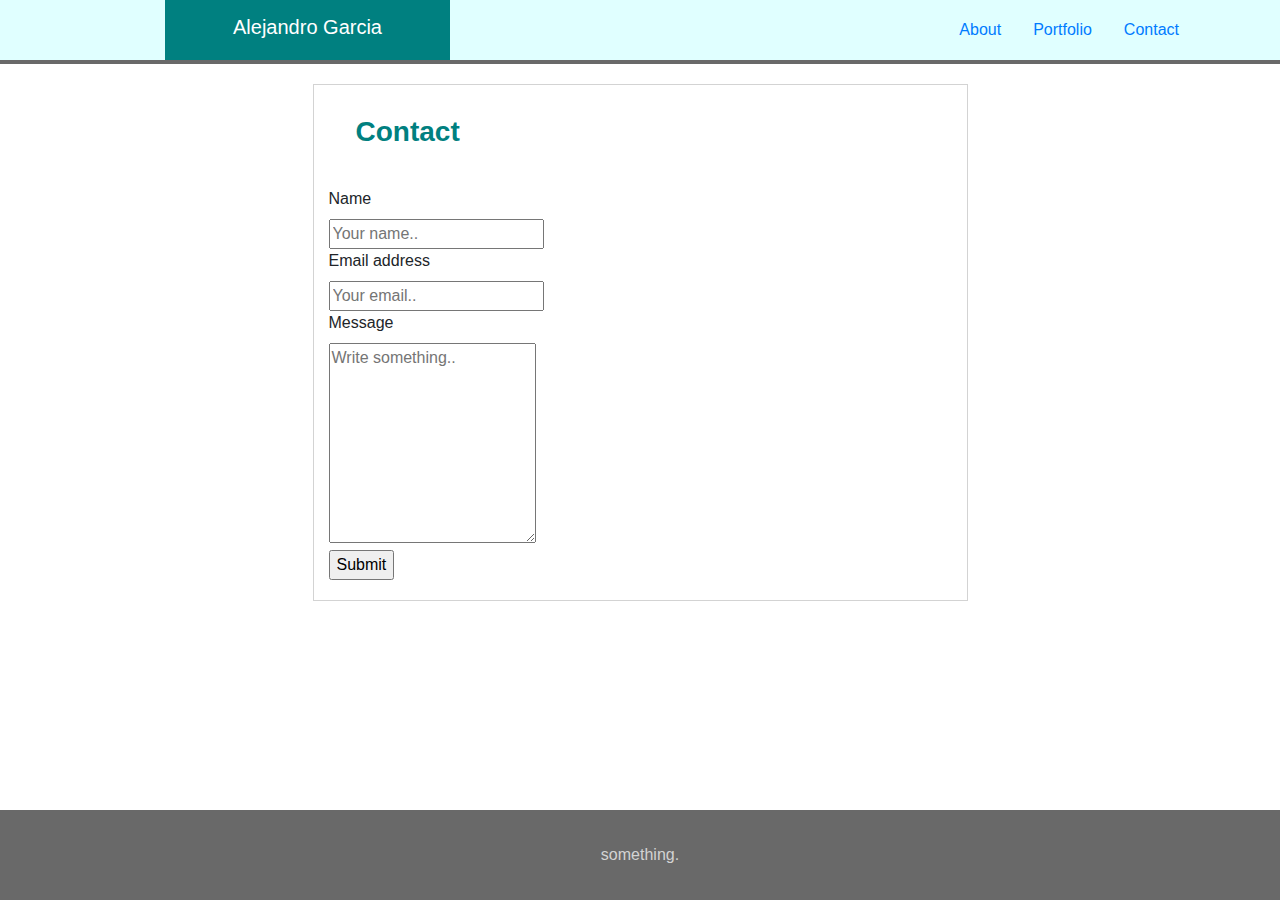
<file: contact.html>
<!doctype html>
<html lang="en-us">

<head>
    <link rel="stylesheet" href="https://stackpath.bootstrapcdn.com/bootstrap/4.3.1/css/bootstrap.min.css" integrity="sha384-ggOyR0iXCbMQv3Xipma34MD+dH/1fQ784/j6cY/iJTQUOhcWr7x9JvoRxT2MZw1T" crossorigin="anonymous">
    <link rel= "stylesheet" type= "text/css" href="style.css">
</head>

<body>
    <header>
        <div class="container">
            <div class="row header-row">
                <div class="col-1">
                
                </div>
                <div class="col-3 header1">
                    <h1>Alejandro Garcia</h1>
                </div>
                <div class="col-8 header links">
                        <ul class="nav justify-content-end">
                                <li class="nav-item">
                                  <a class="nav-link" href="index.html">About</a>
                                </li>
                                <li class="nav-item">
                                  <a class="nav-link" href="Portfolio.html">Portfolio</a>
                                </li>
                                <li class="nav-item">
                                  <a class="nav-link" href="contact.html">Contact</a>
                                </li>
                        </ul>
                </div>
            </div>
        </div>
    </header>

    <div class="row">
        <div class="col-3">

        </div>
        <div class="col-6 portfoliobackground ch">
            <div class="row">
                <div class="col-12 textdiv">
                    <h1 class="portfolio-h1">
                        <strong>Contact</strong>
                    </h1>
                </div>
            </div>
            <div class="row">
                <div class="col-12">
                            <div>
                                <form action="/action_page.php">
                                  <label for="Name">Name</label><br>
                                  <input type="text" id="name" name="Name" placeholder="Your name..">
                                  <br>
                              
                                  <label for="Email">Email address</label><br>
                                  <input type="text" id="email" name="lastname" placeholder="Your email..">
                                  <br>
            
                                  <label for="message">Message</label><br>
                                  <textarea id="subject" name="subject" placeholder="Write something.." style="height:200px"></textarea><br>
                              
                                  <input type="submit" value="Submit">
                                </form>
                              </div>
                </div>
            </div>
        </div>
    </div>
    




    <footer>
        <p class="rear-end">something.</p>
    </footer>
</file>
<file: style.css>
h1 {
    font-size:20px;
    text-align:center;
    color:white;

}

.header1 {
    background-color:teal;
    height:60px;
    padding-top:15px;
}

header {
    width:100%;
    height:10%;
    background-color:lightcyan;
    border-bottom:4px solid dimgray;
}

.links {
    padding-top:10px;
}

body {
    background-image: url(http://api.thumbr.it/whitenoise-361x370.png?)
    
}

.about {
    background-color:white;
    margin-top:80px;
    border:1px solid lightgray;
}

.about-pic {
    float:left;
    margin:10px;
}

footer{
    width:100%;
    height:10%; 
    position: absolute;
    bottom:0;
    left:0;
    background-color:dimgray;
    text-align:center;
    
  }

.portpage {
    width:100%;
    height:10%; 
    position: absolute;
    bottom:auto;
    left:0;
    background-color:dimgray;
    text-align:center;

}

.rear-end {
    margin: 0;
  position: absolute;
  top: 50%;
  left: 50%;
  transform: translate(-50%, -50%);
  color:lightgray;
}

.textdiv {
    padding-top: 30px;
    padding-bottom: 30px;
}

.portfolio-h1 {
    color:teal;
    float:left;
    font-size:28px;
    margin-left:27px;
}

.portfoliobackground {
    background-color:white;
    border:1px solid lightgray;
    margin-top:20px;
    margin-bottom:20px;
}

.ch {
    padding-bottom: 20px;
}



.portimg {
    display:inline-block;
    position:relative;
    margin-left: 27px;
    margin-right: 27px;
    margin-top:20px;
    margin-bottom:20px;

}




.textblock {
    background-color:teal;
    color:white;
    width:200px;
    position: absolute;
    z-index: 999;
    margin: 0 auto;
    left: 0;
    right: 0;
    top: 40%; /* Adjust this value to move the positioned div up and down */
    text-align: center;
    width: 60%; /* Set the width of the positioned div */
}
</file>
